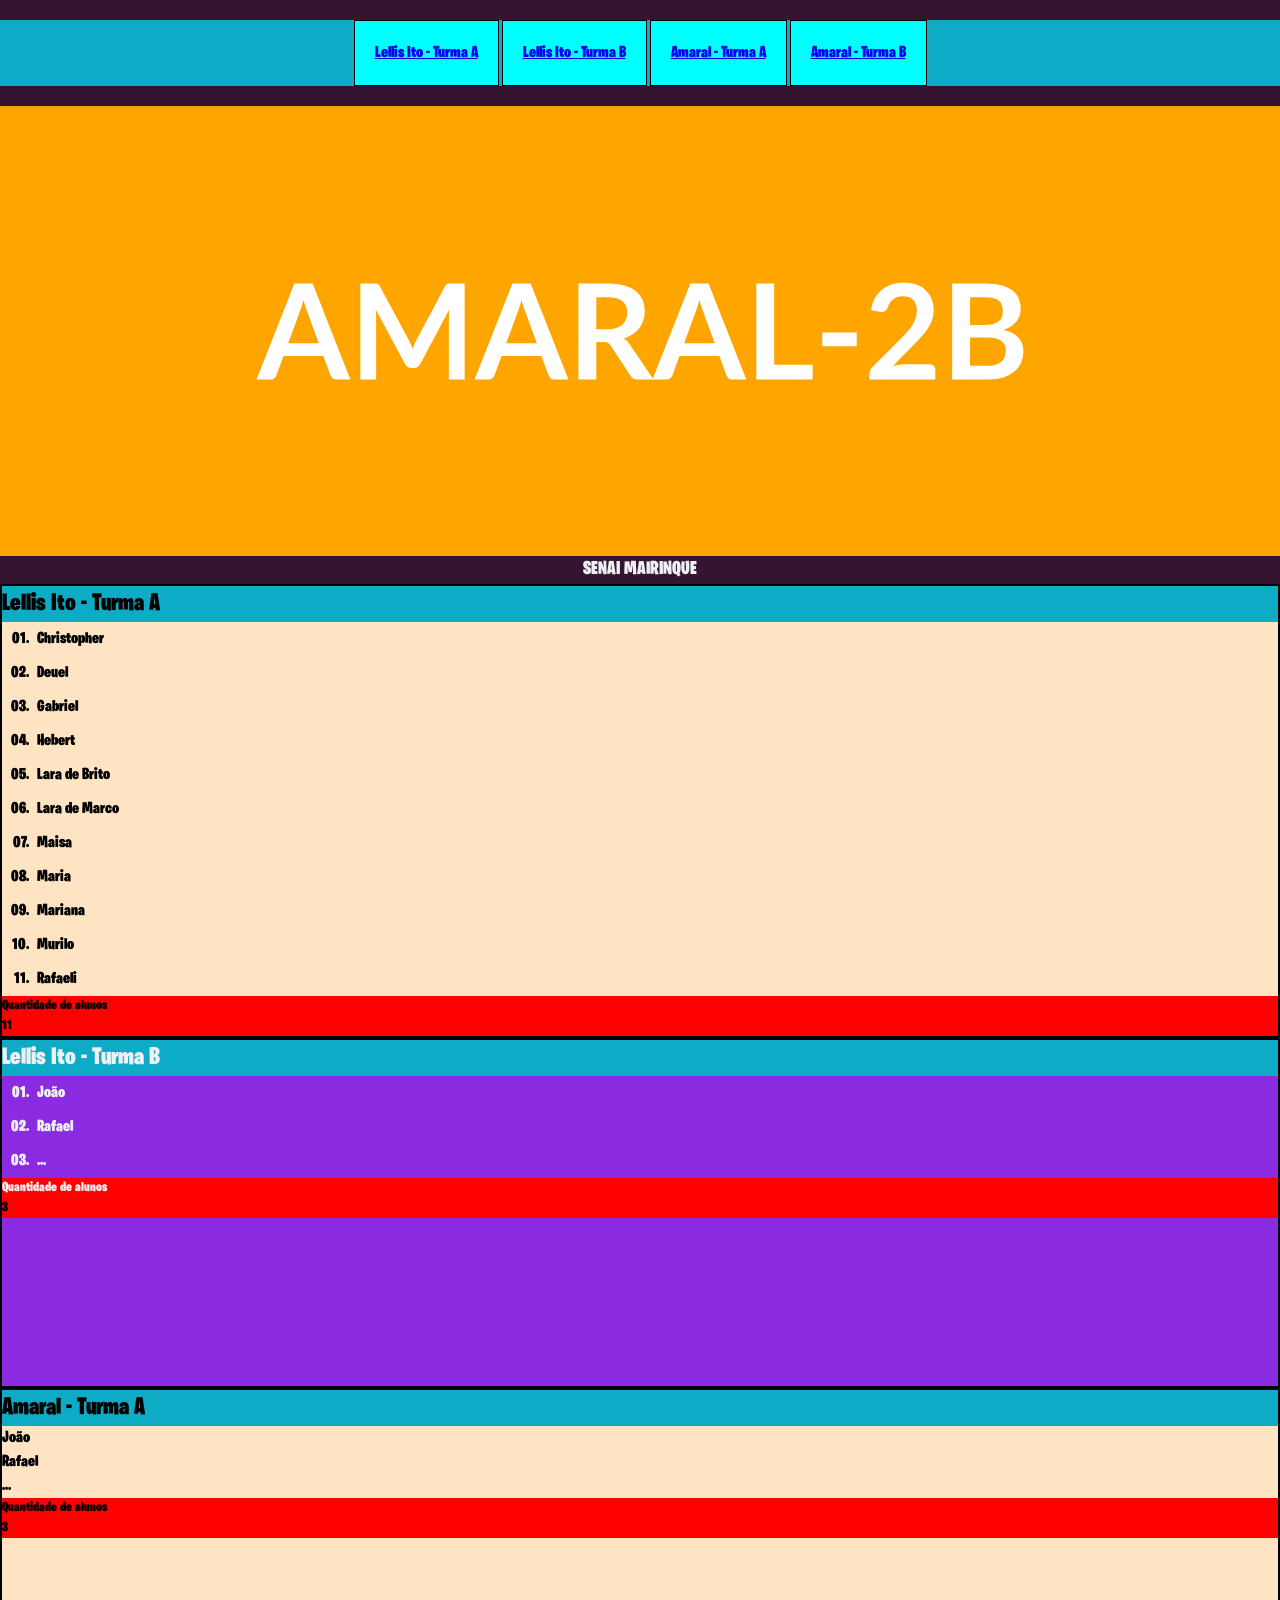
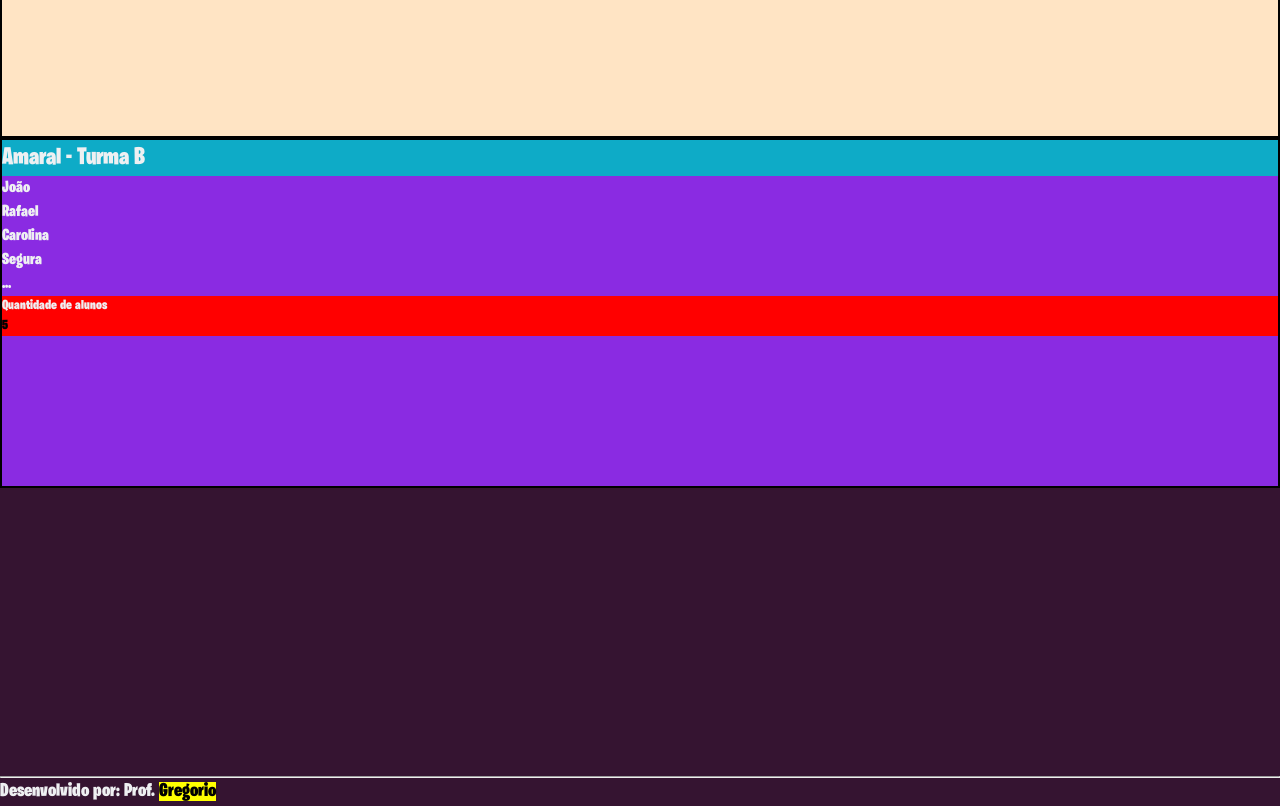
<file: index.html>
<!DOCTYPE html>
<html lang="pt-br">

<head>
    <meta charset="UTF-8">
    <!-- TAG RESPONSIVIDADE -->
    <meta name="viewport" content="width=device-width, 
        initial-scale=1.0">
    <meta name="description" content="Esse é uma página modelo">
    <meta name="keywords" content="sites, web, desenvolvimento backend">
    <meta name="author" content="Gregorio Queiroz, GregMaster, gregmasterbr@gmail.com, 15981057742">
    <title>HOME:GESTÃO DE TURMAS DO SENAI</title>
    <!-- ICONE DO MEU SITE -->
    <!-- <link rel="icon" type="image/x-icon" href="https://www.w3schools.com/favicon.ico"  >             -->
    <link rel="icon" type="image/jpg" href="favicon.jpg">
    <link rel="stylesheet" href="css/estilo.css">
    <!-- TESTE VIA GITHUB -->


</head>

<body>
    <header>
        <nav class="menu ">
            <ul>
                <li><a href="#LellisA">Lellis Ito - Turma A</a></li>
                <li><a href="#LellisB">Lellis Ito - Turma B</a></li>
                <li><a href="#AmaralA">Amaral - Turma A</a></li>
                <li><a href="#AmaralB">Amaral - Turma B</a></li>
            </ul>
        </nav>
    </header>

    <div>
        <picture>
            <source media="(max-width:650px)" srcset="img/banner-600_350.svg">
            <source media="(max-width:465px)" srcset="img/banner-450_200.svg">
            <img class="img-banner" src="img/banner.svg" alt="banner">
        </picture>
    </div>

    <section class="senai mk">
        <section id="turmas">
            <h1 class="tituloPrincipal">SENAI MAIRINQUE</h1>

            <section class="sala turma_A lellis " id="LellisA">
                <header>
                    <h2>Lellis Ito - Turma A</h2>
                </header>
                <article>
                    <ul class="listaAlunos" id="alunosLellis_A">
                        <li>Christopher</li>
                        <li>Deuel</li>
                        <li>Gabriel</li>
                        <li>Hebert</li>
                        <li>Lara de Brito</li>
                        <li>Lara de Marco</li>
                        <li>Maisa</li>
                        <li>Maria</li>
                        <li>Mariana</li>
                        <li>Murilo</li>
                        <li>Rafaeli</li>
                    </ul>
                </article>
                <footer>
                    <h3>Quantidade de alunos
                        <mark>
                            <p id="qtdAlunosLellis_A">0</p>
                        </mark>
                    </h3>
                </footer>
            </section>

            <section class="sala turma_B lellis " id="LellisB">
                <header>
                    <h2>Lellis Ito - Turma B</h2>
                </header>
                <article>
                    <ul class="listaAlunos" id="alunosLellis_B">
                        <li>João</li>
                        <li>Rafael</li>
                        <li>...</li>
                    </ul>
                </article>
                <footer>
                    <h3>Quantidade de alunos
                        <mark>
                            <p id="qtdAlunosLellis_B">0</p>
                        </mark>                        
                    </h3>
                </footer>
            </section>

            <section class="sala turma_A amaral " id="AmaralA">
                <header>
                    <h2>Amaral - Turma A</h2>
                </header>
                <article>
                    <ul id="alunosAmaral_A">
                        <li>João</li>
                        <li>Rafael</li>
                        <li>...</li>
                    </ul>
                </article>
                <footer>
                 <h3>Quantidade de alunos
                        <mark>
                            <p id="qtdAlunosAmaral_A">0</p>
                        </mark>                        
                    </h3>
                </footer>
            </section>

            <section class="sala turma_B amaral " id="AmaralB">
                <header>
                    <h2>Amaral - Turma B</h2>
                </header>
                <article>
                    <ul id="alunosAmaral_B">
                        <li>João</li>
                        <li>Rafael</li>
                        <li>Carolina</li>
                        <li>Segura</li>
                        <li>...</li>
                    </ul>
                </article>
                <footer>
                 <h3>Quantidade de alunos
                        <mark>
                            <p id="qtdAlunosAmaral_B">0</p>
                        </mark>                        
                    </h3>
                </footer>
            </section>
        </section>

    </section>
    <br><br><br><br><br><br><br><br><br><br><br><br>
    <hr>
    <footer>
        <h3>Desenvolvido por: Prof. <mark><b>Gregorio</b></mark></h3>
    </footer>
    
    <script>
        function contarQuantidadeAlunosTurma(lista, qtd) {
            const listaAlunos = document.getElementById(lista);
            const quantidade = listaAlunos.querySelectorAll("li").length;
            document.getElementById(qtd).textContent = quantidade;
        }
        contarQuantidadeAlunosTurma('alunosLellis_A', 'qtdAlunosLellis_A');
        contarQuantidadeAlunosTurma('alunosLellis_B', 'qtdAlunosLellis_B');
        
        contarQuantidadeAlunosTurma('alunosAmaral_A', 'qtdAlunosAmaral_A');
        contarQuantidadeAlunosTurma('alunosAmaral_B', 'qtdAlunosAmaral_B');

    </script>

</body>

</html>
</file>
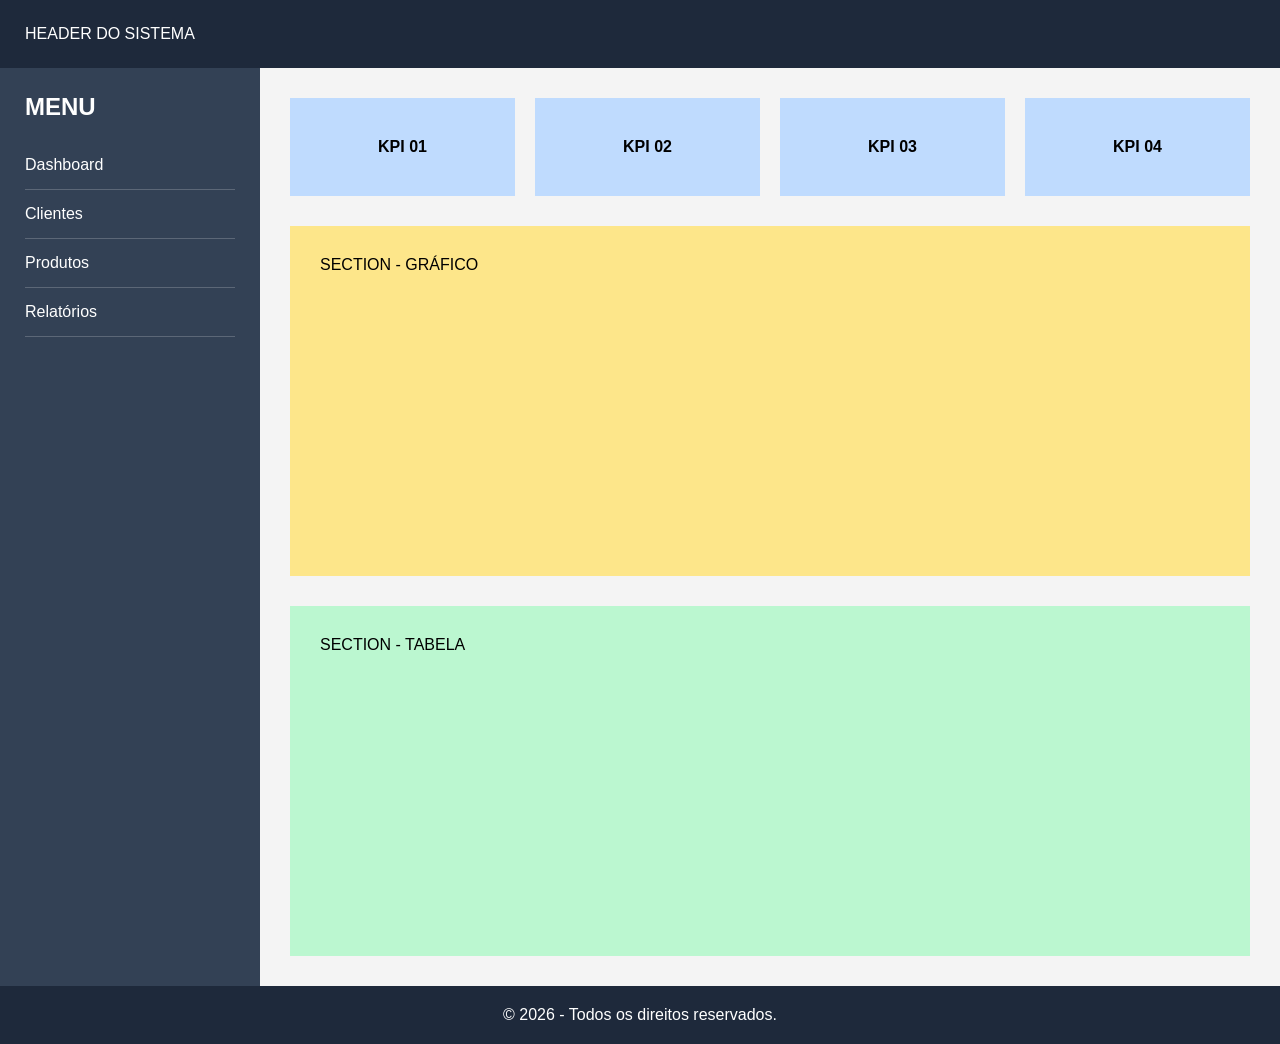
<file: exemplo de layouts/3/index.html>
<!DOCTYPE html>
<html lang="pt-BR">
<head>
    <!-- Metatags Obrigatórias -->
    <meta charset="UTF-8">
    <meta name="viewport" content="width=device-width, initial-scale=1.0">
    
    <!-- Metatags de SEO e Social (Opcional) -->
    <meta name="description" content="Descrição do seu site para motores de busca como o Google">
    <meta name="keywords" content="sites, web, desenvolvimento backend">
    <meta name="author" content="Seu Nome / Sua Empresa">
    
    <!-- Título da Página (Exibido na aba do navegador) -->
    <meta http-equiv="X-UA-Compatible" content="ie=edge">
    <title>Título da Página</title>
    <!-- ICONE DO MEU SITE --> 
    <link rel="icon" type="image/png" href="favicon.png"  >

    <!-- Link para arquivos de estilo CSS -->
    <link rel="stylesheet" href="estilo.css">
</head>
<body>

<header>

    HEADER DO SISTEMA

</header>

<div class="container">

    <aside>

        <h2>MENU</h2>

        <ul>

            <li>Dashboard</li>
            <li>Clientes</li>
            <li>Produtos</li>
            <li>Relatórios</li>

        </ul>

    </aside>

    <main>

        <section class="kpis">

            <article>KPI 01</article>
            <article>KPI 02</article>
            <article>KPI 03</article>
            <article>KPI 04</article>

        </section>

        <section class="grafico">

            SECTION - GRÁFICO

        </section>

        <section class="tabela">

            SECTION - TABELA

        </section>

    </main>

</div>
<footer>
     <p>&copy; 2026 - Todos os direitos reservados.</p>
</footer>

</body>
</html>
</file>
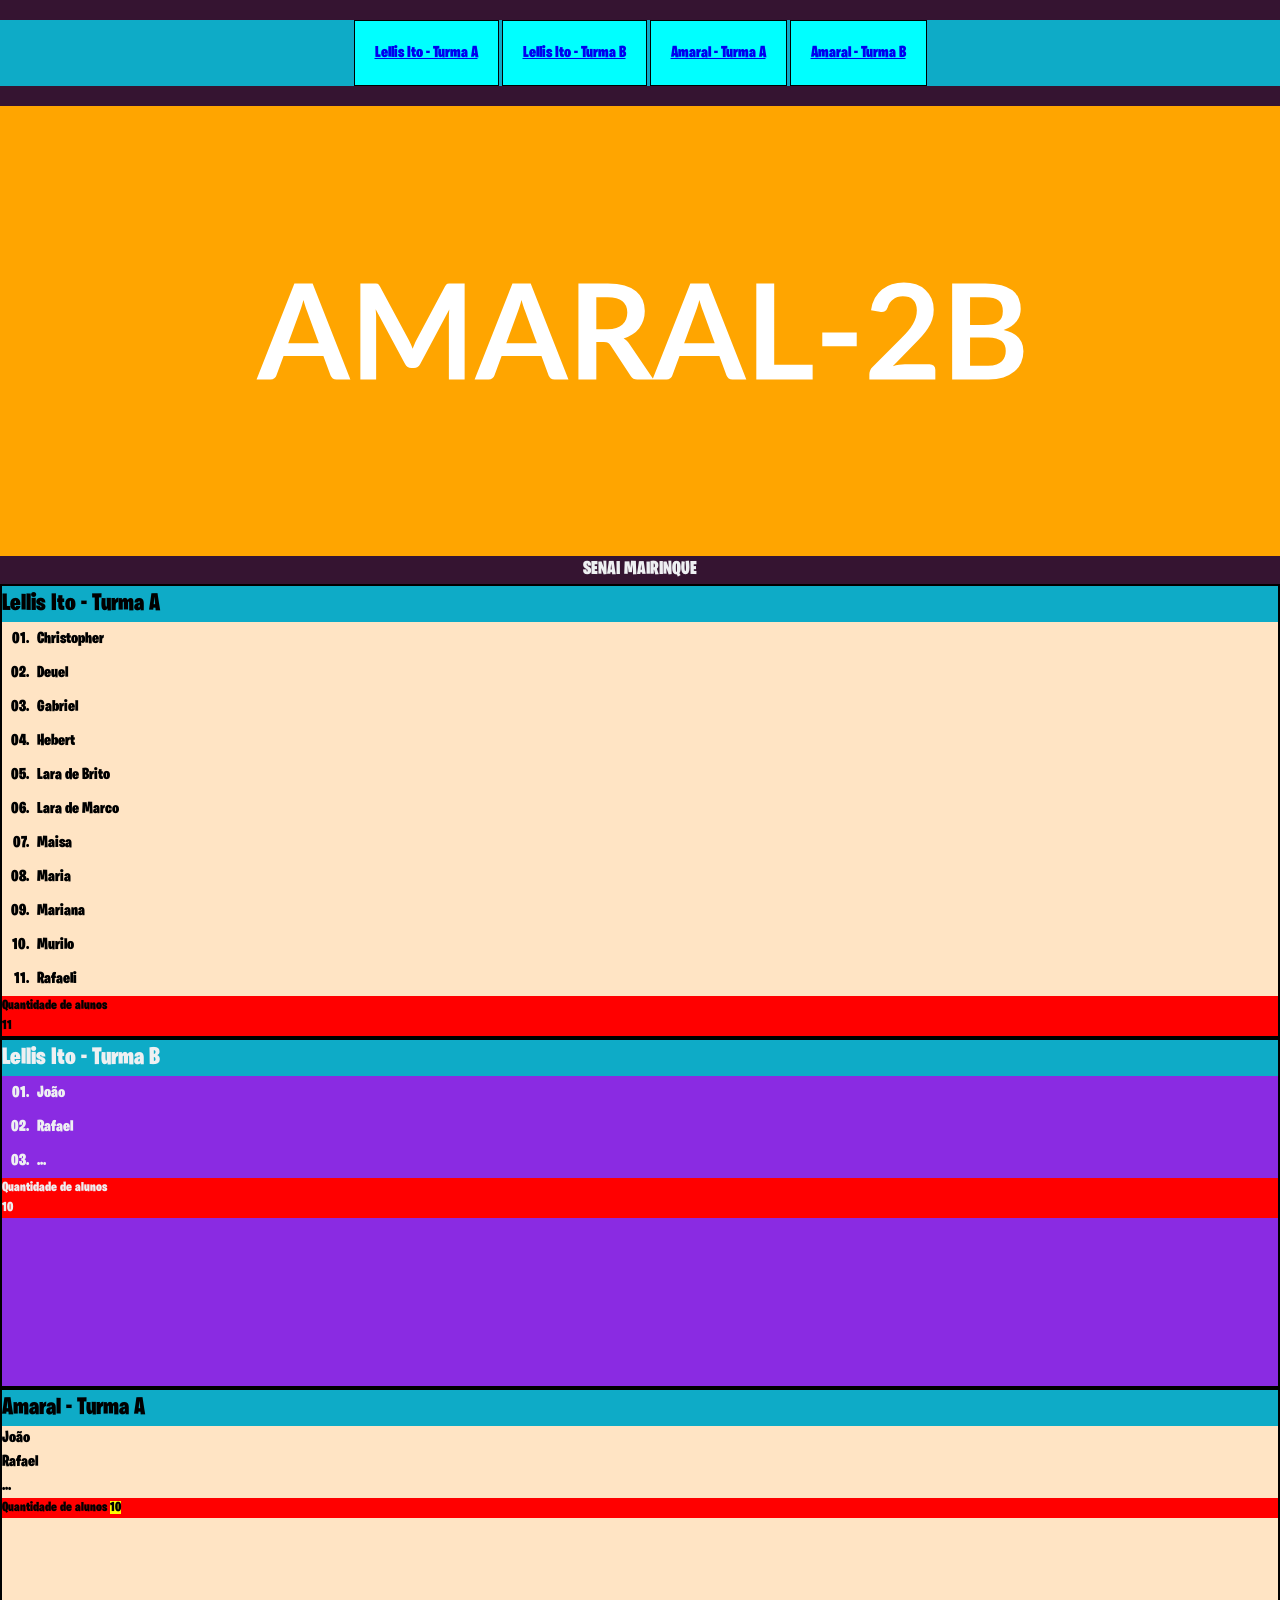
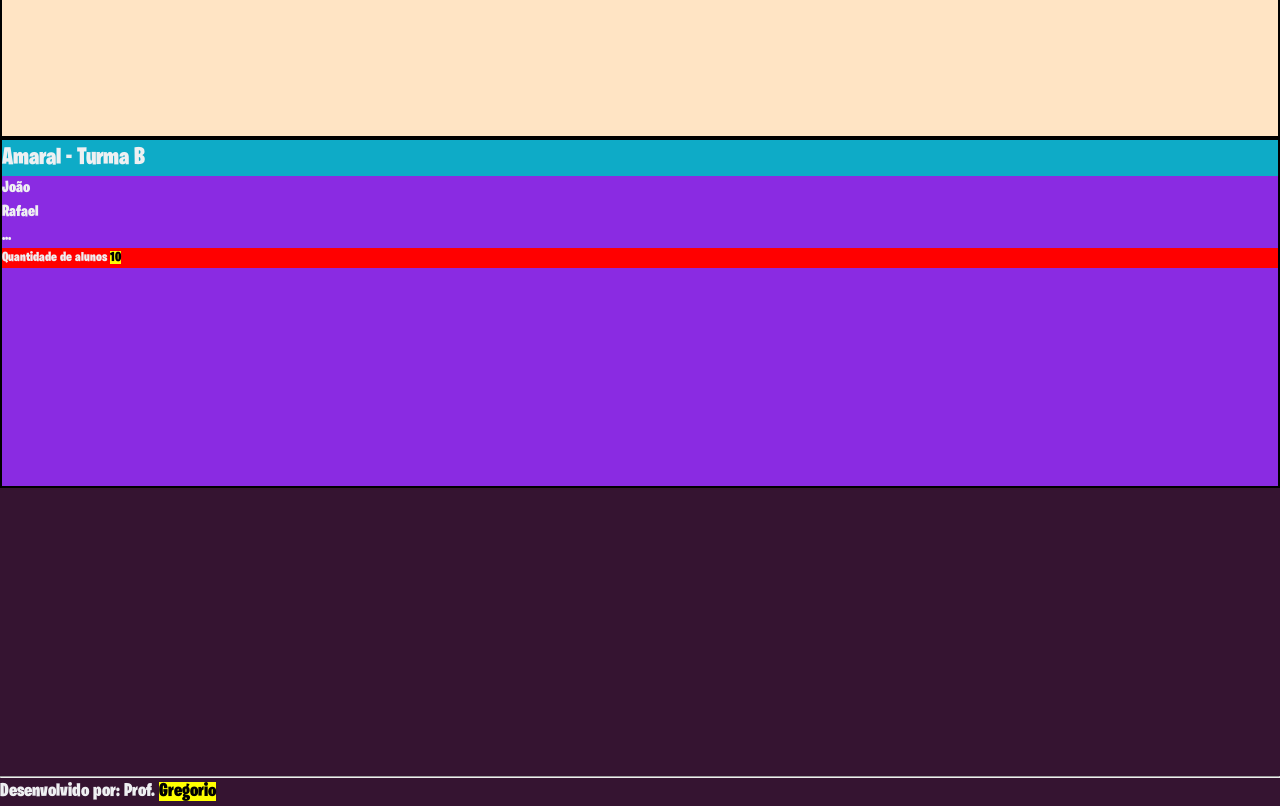
<file: teste.html>
<!DOCTYPE html>
<html lang="pt-br">
    <head>
        <meta charset="UTF-8">
        <!-- TAG RESPONSIVIDADE --> 
        <meta name="viewport" content="width=device-width, 
        initial-scale=1.0">
        <meta name="description" content="Esse é uma página modelo">
        <meta name="keywords" content="sites, web, desenvolvimento backend">
        <meta name="author" content="Gregorio Queiroz, GregMaster, gregmasterbr@gmail.com, 15981057742">
        <title>HOME:SOU TESTE DE TURMAS DO SENAI</title>
        <!-- ICONE DO MEU SITE --> 
        <!-- <link rel="icon" type="image/x-icon" href="https://www.w3schools.com/favicon.ico"  >             -->
        <link rel="icon" type="image/jpg" href="favicon.jpg"  >
        <link rel="stylesheet" href="css/estilo.css">
        <!-- TESTE VIA GITHUB -->
    </head>

    <body>
        <header>
            <nav class="menu ">
                <ul>
                    <li><a href="#LellisA" >Lellis Ito - Turma A</a></li>
                    <li><a href="#LellisB" >Lellis Ito - Turma B</a></li>
                    <li><a href="#AmaralA" >Amaral - Turma A</a></li>
                    <li><a href="#AmaralB" >Amaral - Turma B</a></li>
                </ul>
            </nav>
        </header>
        
        <div>
            <picture>  
                <source media="(max-width:650px)" srcset="img/banner-600_350.svg">
                <source media="(max-width:465px)" srcset="img/banner-450_200.svg">                 
                <img class="img-banner" src="img/banner.svg" alt="banner">
            </picture>
        </div>
       
        <section class="senai mk" >
            <section id="turmas">
                <h1 class="tituloPrincipal">SENAI MAIRINQUE</h1>

                <section  class="sala turma_A lellis " id="LellisA">
                    <header><h2>Lellis Ito - Turma A</h2></header>
                    <article>
                        <ul class="listaAlunos" id="alunosLellis_A">
                            <li>Christopher</li>
                            <li>Deuel</li>
                            <li>Gabriel</li>
                            <li>Hebert</li>
                            <li>Lara de Brito</li>
                            <li>Lara de Marco</li>
                            <li>Maisa</li>
                            <li>Maria</li>
                            <li>Mariana</li>
                            <li>Murilo</li>
                            <li>Rafaeli</li>
                        </ul>
                    </article>
                    <footer>
                        <h3>Quantidade de alunos 
                            <mark>
                                <p id="qtdAlunosLellis_A">0</p>
                            </mark></h3>
                    </footer>
                </section>

                <section  class="sala turma_B lellis " id="LellisB">
                    <header><h2>Lellis Ito - Turma B</h2></header>
                    <article>
                        <ul class="listaAlunos" id="alunosLellis_B">
                            <li>João</li>
                            <li>Rafael</li>
                            <li>...</li>
                        </ul>
                    </article>
                    <footer>
                        <h3>Quantidade de alunos
                            <p id="qtdAlunosLellis_B">10</p>

                            </h3>
                    </footer>
                </section>

                <section class="sala turma_A amaral " id="AmaralA">
                    <header><h2>Amaral - Turma A</h2></header>
                    <article>
                        <ul>
                            <li>João</li>
                            <li>Rafael</li>
                            <li>...</li>
                        </ul>
                    </article>
                    <footer>
                        <h3>Quantidade de alunos <mark>10</mark></h3>
                    </footer>
                </section>

                <section class="sala turma_B amaral " id="AmaralB">
                    <header><h2>Amaral - Turma B</h2></header>
                    <article>
                        <ul>
                            <li>João</li>
                            <li>Rafael</li>
                            <li>...</li>
                        </ul>
                    </article>
                    <footer>
                        <h3>Quantidade de alunos <mark>10</mark></h3>
                    </footer>
                </section>
            </section>

        </section>
        <br><br><br><br><br><br><br><br><br><br><br><br>
        <hr>
        <footer>
            <h3>Desenvolvido por: Prof. <mark><b>Gregorio</b></mark></h3>
        </footer>

    <script>
        function contarQuantidadeAlunosTurma(lista, qtd) {
            const listaAlunos = document.getElementById(lista);
            const quantidade = listaAlunos.querySelectorAll("li").length;
            document.getElementById(qtd).textContent = quantidade;
        }
        contarQuantidadeAlunosTurma('alunosLellis_A', 'qtdAlunosLellis_A');

    </script>
        
    </body>
</html>
</file>
<file: css/estilo.css>
@charset "UTF-8";
@import "reset.css";
@import "cores.css";


@font-face {
     font-family: Fortnite;
     src: url(fonts/fortnite/fortnite.otf)
 }

@font-face {
    font-family: Mario;
    src: url(fonts/retro_mario/RetroMario-Regular.otf)
}

body {
    color: var(--platinum);
    font-family: Fortnite;
    background-color: var(--midnight-violet);
}
.tituloPrincipal{
    text-align: center;
}
.img-banner {
    margin-left: auto;
    margin-right: auto;
}

header {
    background-color: rgb(14, 171, 199);
}
.menu {
    text-align: center;
    margin: 20px 0;
}
.menu ul {
    list-style: none;
}

.menu ul li {
    display: inline-block;
    padding: 20px;
    border: 1px solid #000;
    background-color: aqua;
}

section {
    /* background-color: aquamarine; */
}

/* section section{
           font-size: 0;
        }    */
#turmas .sala {
    display: inline-block;
    vertical-align: top;
    background-color: burlywood;
    min-height: 300px;
    width: 100%;
    min-height: 350px;
    border: 2px solid #000;
    box-sizing: border-box;
}

#turmas footer {
    background-color: red;
}

#turmas footer h3 {
    font-size: smaller;
}

#turmas .sala.turma_A{
    background-color: bisque;
    color: #000;
}

#turmas .sala.turma_B{
    background-color: blueviolet;
}


.listaAlunos {
    list-style: decimal-leading-zero;
    margin-left: 30px;
}
.listaAlunos li {
    padding: 5px;
}
</file>
<file: exemplo de layouts/3/estilo.css>
*{
margin:0;
padding:0;
box-sizing:border-box;
}

body{
font-family:Arial;
background:#f4f4f4;
}

header{

background:#1e293b;
color:white;

padding:25px;

}

.container{

display:grid;

grid-template-columns:
260px 1fr;

min-height:calc(100vh - 120px);

}

aside{

background:#334155;
color:white;

padding:25px;

}

aside ul{

list-style:none;

margin-top:20px;

}

aside li{

padding:15px 0;

border-bottom:1px solid rgba(255,255,255,.2);

}

main{

padding:30px;

display:grid;

gap:30px;

}

.kpis{

display:grid;

grid-template-columns:
repeat(4,1fr);

gap:20px;

}

.kpis article{

background:#bfdbfe;

padding:40px;

text-align:center;

font-weight:bold;

}

.grafico{

background:#fde68a;

min-height:350px;

padding:30px;

}

.tabela{

background:#bbf7d0;

min-height:350px;

padding:30px;

}

footer{

background:#1e293b;

color:white;

text-align:center;

padding:20px;

}

@media(max-width:900px){

.container{

grid-template-columns:1fr;

}

.kpis{

grid-template-columns:
1fr 1fr;

}

}
</file>
